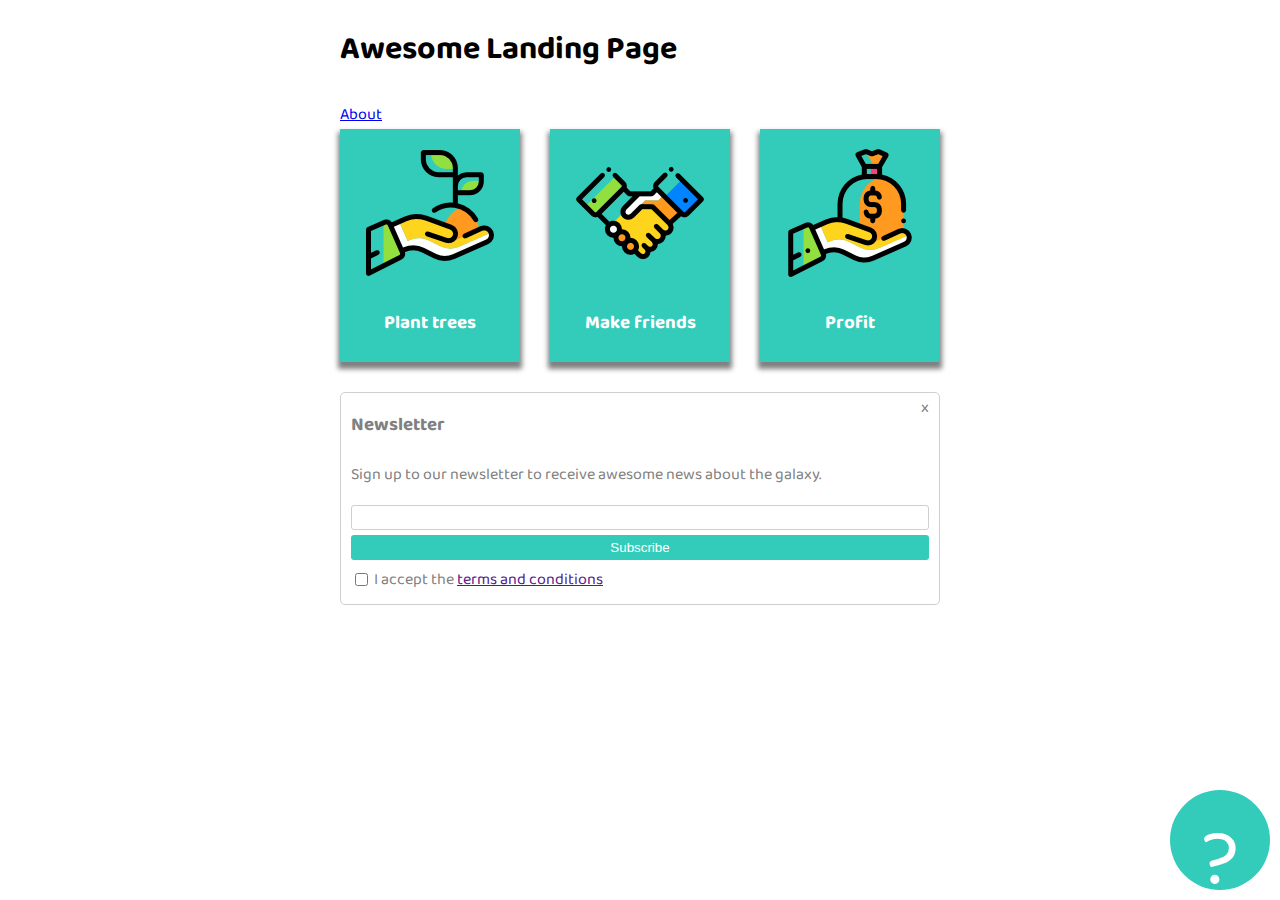
<file: index.html>
<!DOCTYPE html>
<html lang="en" >
<head>
  <meta charset="UTF-8">
  <title>Awsome Landing Page</title>
  <link href="https://fonts.googleapis.com/css2?family=Baloo+Paaji+2&display=swap" rel="stylesheet"><link rel="stylesheet" href="./style.css">
  <link rel="stylesheet" href="./style.css">
</head>
<body>
<!-- partial:index.partial.html -->
<div class="container">
  <h1>Awesome Landing Page</h1>
  
   <a href="about.html" > About
    </a>

  <div class="card-holder">
   <div class="card">
    <img src="tree.png">
         <h3> Plant trees </h3>
   </div>
  
   <div class="card">
    <img src="deal.png" alt="">
         <h3> Make friends </h3>
   </div>
  
   <div class="card">
    <img src="money.png" alt="">
         <h3> Profit </h3>
   </div>
  </div>   
  
  
  <div class="newsletter_box">
  <h3>Newsletter</h3>
  <p>Sign up to our newsletter to receive awesome news about the galaxy.</p>
  <form action="">
  <input id="email" type="email">
  <button type="submit"> Subscribe </button>
  <input id="terms" type="checkbox">
  <label for="terms"> 
    I accept the <a href=""> terms and conditions </a>     </label>
  </form>
    
    <div class="closex">x</div>
    <div class="questionmark">?</div>
    
  </div>
</div>
<!-- partial -->
  
</body>
</html>
</file>
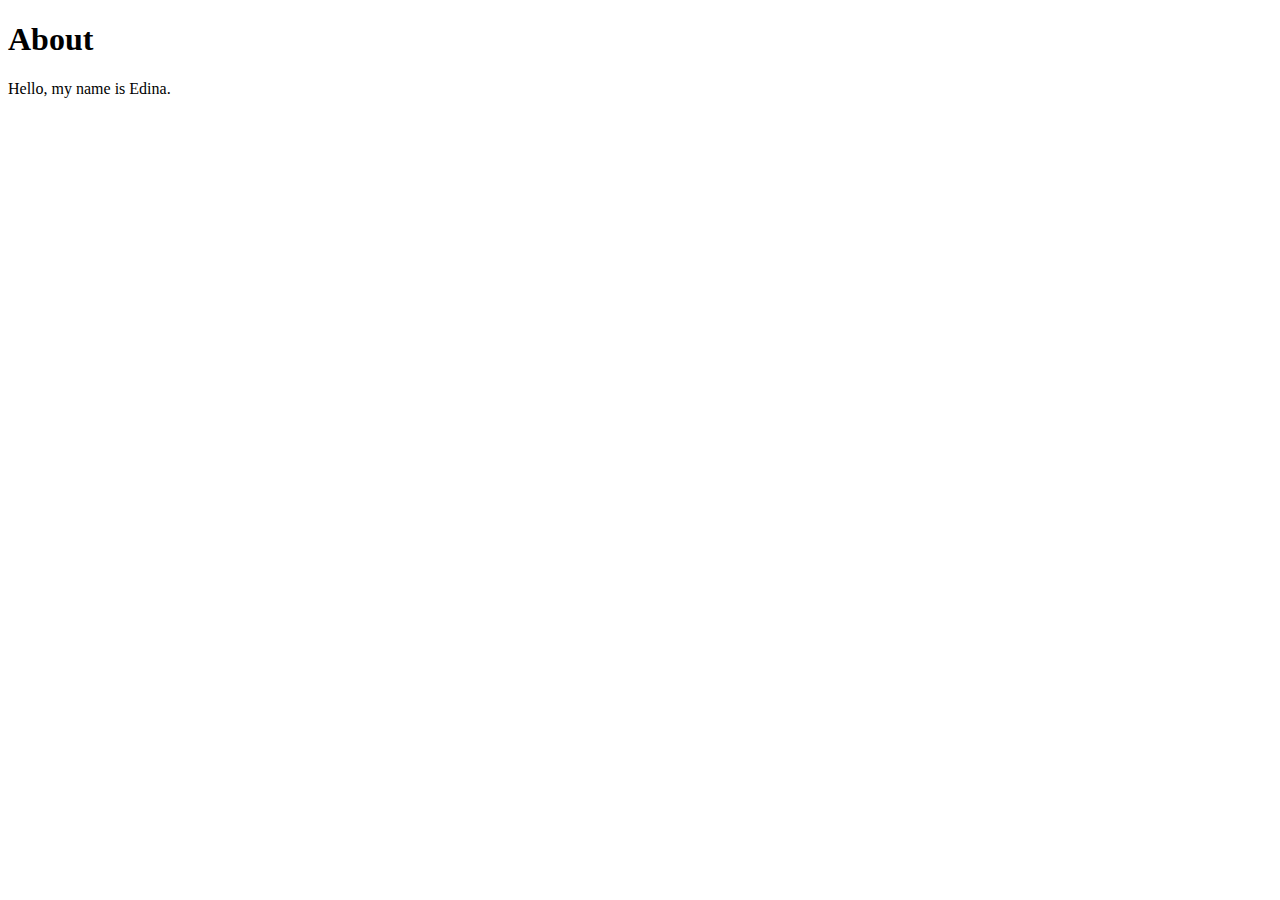
<file: about.html>
<!DOCTYPE html>
<html lang="en">
<head>
    <meta charset="UTF-8">
    <meta name="viewport" content="width=device-width, initial-scale=1.0">
    <title>About</title>
    <link rel="stylesheet" href="./style.css">
</head>
<body>
    <h1>About</h1>
     <p>Hello, my name is Edina.</p>    
</body>
</html>
</file>
<file: style.css>
.container {
  width: 600px;
  font-family: 'Baloo Paaji 2', cursive;
  margin-left: auto;
  margin-right: auto;
}

#email {
  display: block;
  width: 100%;
  height: 25px;
  padding: 3px;
  border: solid thin #cfcfcf;
  border-radius: 3px;
  box-sizing: border-box;
  margin-bottom: 5px;}

button {
  display: block;
  color: white;
  background: #3cb;
  width: 100%;
  border: none;
  border-radius: 3px;
  height: 25px;
  margin-bottom: 5px;
}

.newsletter_box {
  color:grey;
  border: solid thin #cfcfcf;
  border-radius: 5px;
  padding: 10px;
  position: relative;
}

.newsletter_box h3 {
  margin-top: 5px;
}

#terms {
  position: relative;
  top: 2px;
  right: 3 px;
}

.closex {
  position:absolute;
  top: 0px;
  right: 10px;
}

.questionmark {
  color: white;
  width: 100px;
  text-align: center;
  height: 100px;
  background: #3cb;
  font-size: 80px;
  border-radius: 50%;
  
  position: fixed;
  right: 10px;
  bottom: 10px;
}

.card {
  background: #3cb;
  width: 180px;
  color: white;
  text-align: center;
  padding-top: 20px;
  padding-bottom: 5px;
  box-shadow: 0px 5px 5px 2px grey;
  
}

.card-holder {
  display: flex;
  justify-content: space-between;
  align items: center;
  margin-bottom: 30px;
  align content: flex-start;
  flex-direction: row;
  flex-wrap: wrap; 
}
</file>
